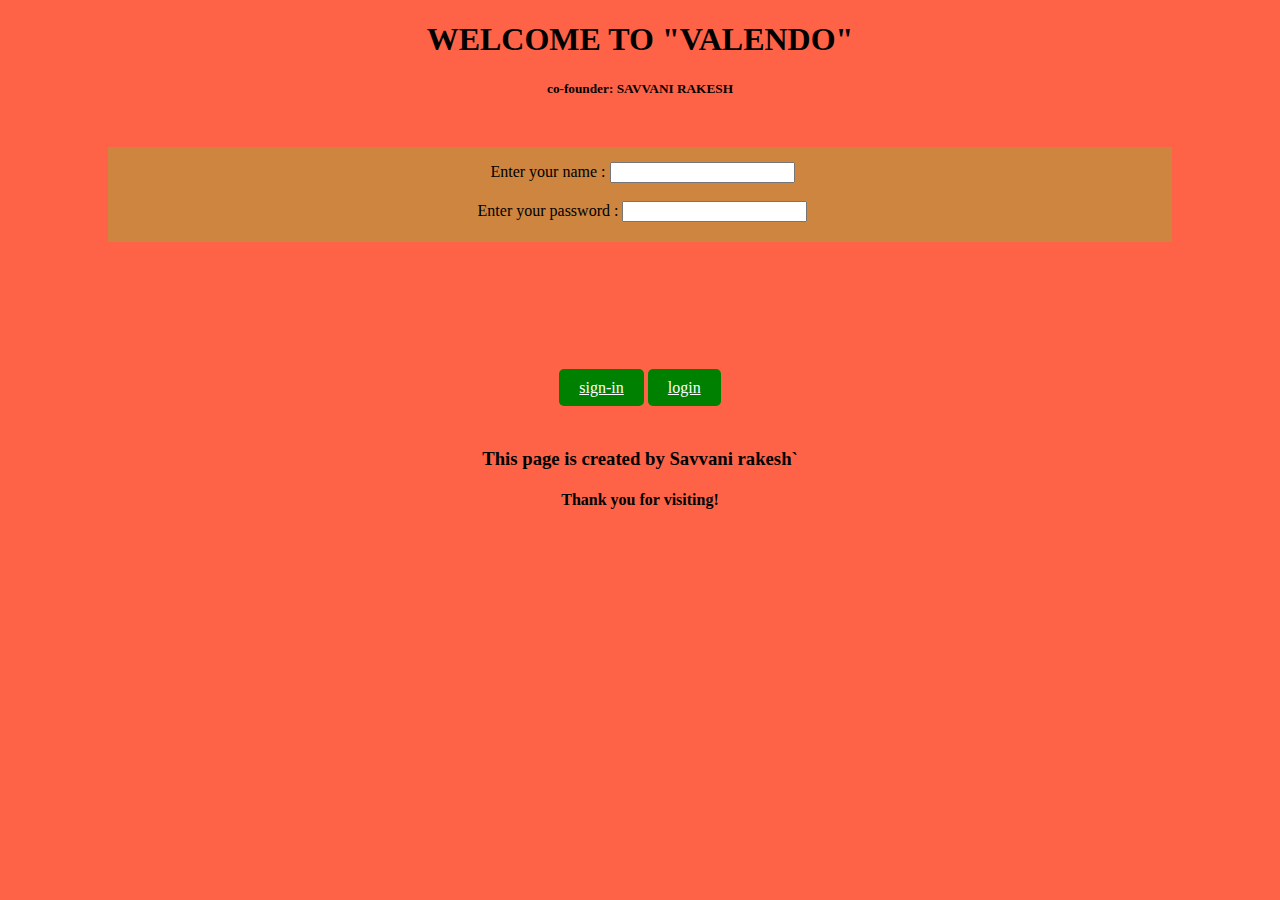
<file: index.html>
<!DOCTYPE html>
<html lang="en">
<head>
    <meta charset="UTF-8">
    <meta name="viewport" content="width=device-width, initial-scale=1.0">
    <title>Document</title>
    <link rel="stylesheet" href="style.css">
</head>
<body>
    <h1 align="center">WELCOME TO "VALENDO" <BR></h1>
    <H5 align="center">co-founder: SAVVANI RAKESH</H5>
   <form align="center">
    <label>Enter your name :</label>
    <input type="text">
    <br>
    <br
    <label>Enter your password :</label>
    <input type="password">
   </form>
    <br>
    <br>
   <section align="center">
        <a href="formwithcolor.html" type="button" style="background-color: green; color: white; padding: 10px 20px; border: none; border-radius: 5px; cursor: pointer;">sign-in</a>
           <a href="today.html" type="button" style="background-color: green; color: white; padding: 10px 20px; border: none; border-radius: 5px; cursor: pointer;">login</a>
   </section>
</body>
<footer>
    <h3 align="center">This page is created by Savvani rakesh`</h3>
    <h4 align="center">Thank you for visiting!</h4>
</footer>
</html>
</file>
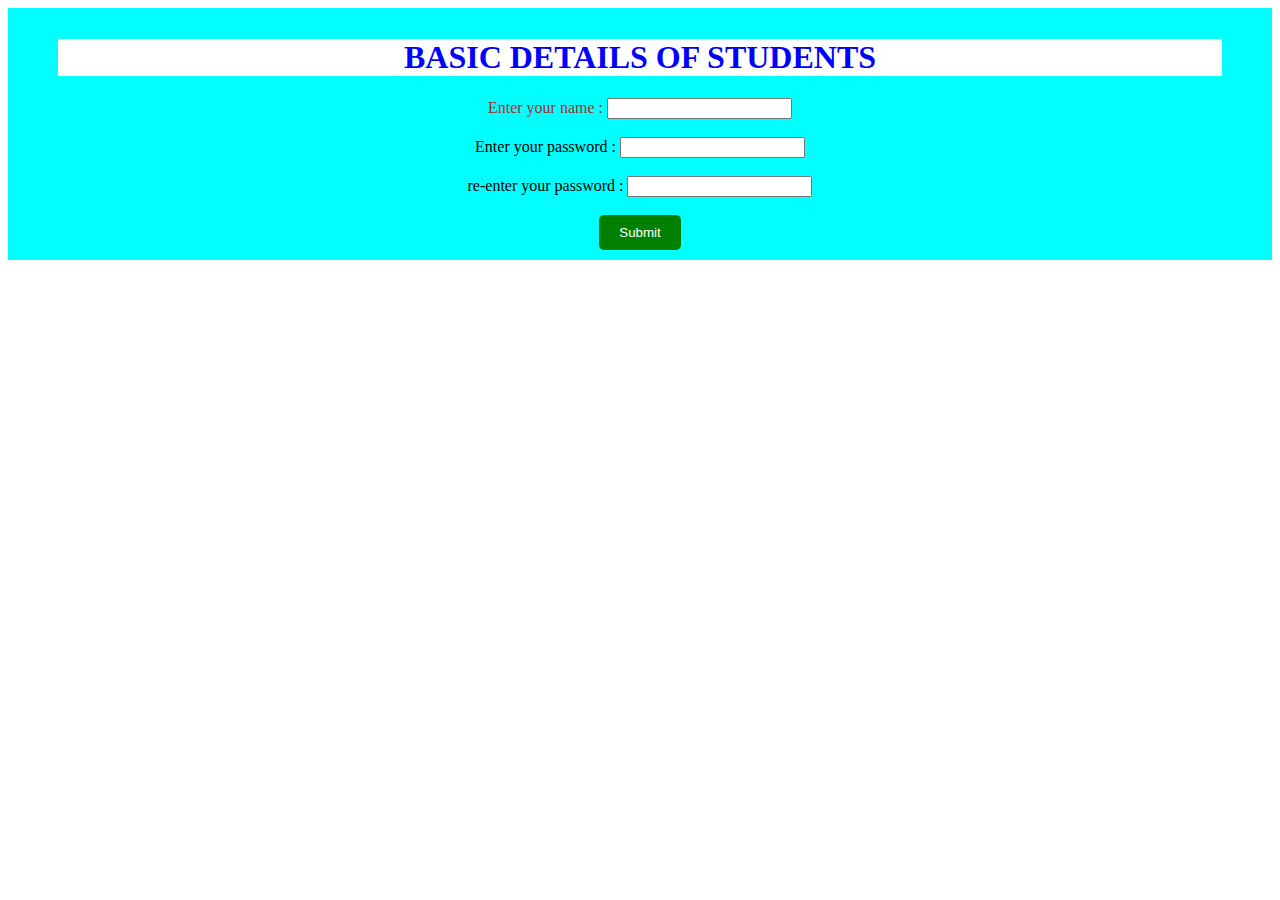
<file: formwithcolor.html>
<!DOCTYPE html>
<html lang="en">
<head>
    <meta charset="UTF-8">
    <meta name="viewport" content="width=device-width, initial-scale=1.0">
    <title>Document</title>
    <style>
        form{
            background-color: aqua;
            padding: 10px 50px;
        }
        header{
            background-color:white;
            color: blue;
        }
        label{
            color: brown;
        }
    </style>
</head>
<body>
    <form align="center">
        <header>
            <h1 align="center">BASIC DETAILS OF STUDENTS</h1>
        </header>
        <body>
            <label>Enter your name :</label>
            <input type="text"><br><br>
            <lable>Enter your password   :</lable>
            <input type="text"><br><br>
            <lable>re-enter your password :</lable>
            <input type="text">
            <br><br>
            <input type="button" value="Submit" style="background-color: green; color: white; padding: 10px 20px; border: none; border-radius: 5px; cursor: pointer;">
        </body>
        
    </form>
    
</body>
</html>
</file>
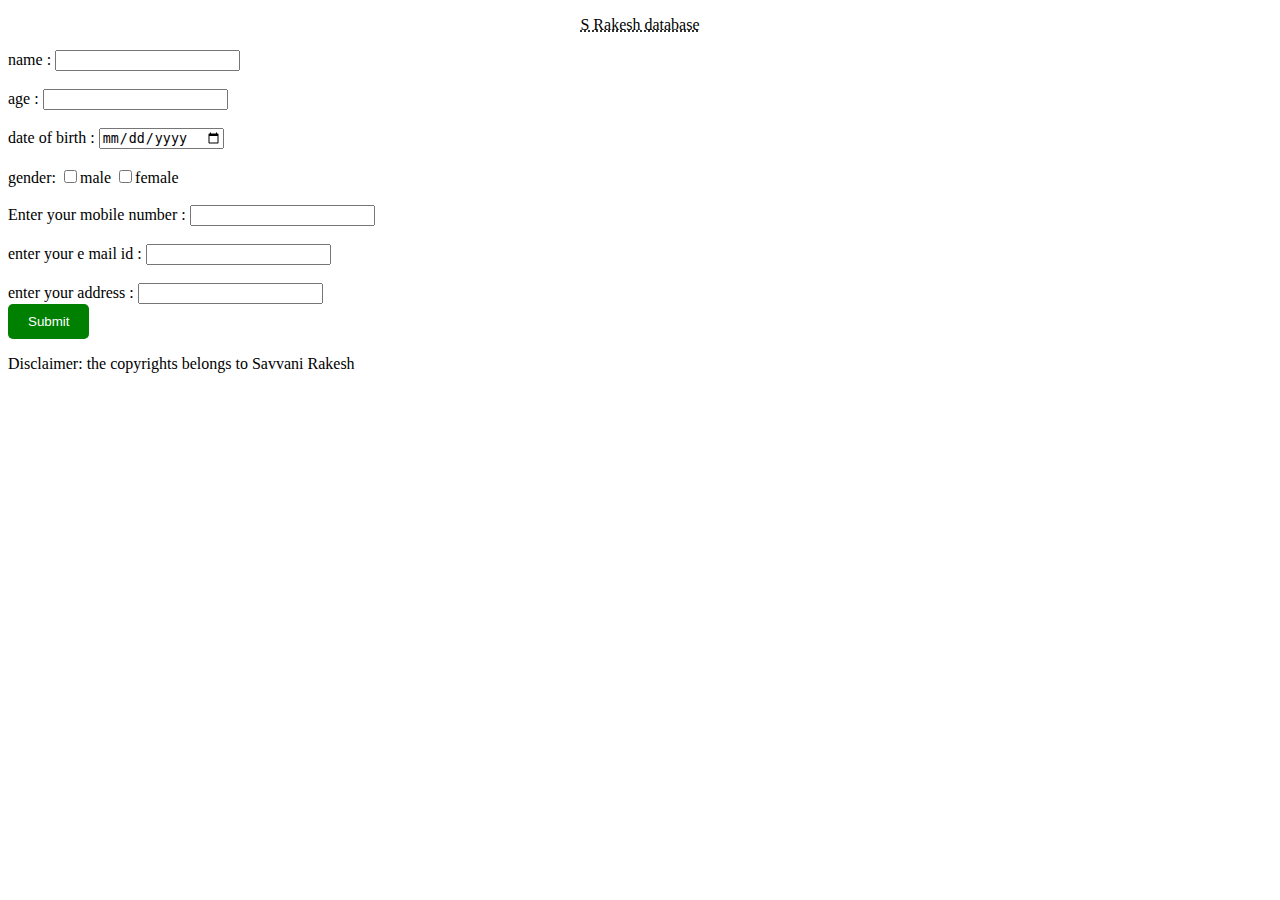
<file: today.html>
<!DOCTYPE html>
<html lang="en">
<head>
    <meta charset="UTF-8">
    <meta name="viewport" content="width=device-width, initial-scale=1.0">
    <title>Document</title>
</head>
<body>
    <p align="center"><abbr title="savvani rakesh ">S Rakesh database </p>
        <form >
            <lable>name :</lable>
            <input type="text"><br><br>
            <lable>age :</lable>
            <input type="number"><br><br>
            <lable>date of birth :</lable>
            <input type="date"><br>
            <br>
            <lable>gender:</lable>
            <input type="checkbox" />male
            <input type="checkbox" />female<br><br>
            <label>Enter your mobile number :</label>
            <input type="number"><br><br>
            <lable>enter your e mail id :</lable>
            <input type="email" /><br><br>
            <lable>enter your address :</lable>
            <input type="text">
        </form>
        <input type="submit" value="Submit" style="background-color: green; color: white; padding: 10px 20px; border: none; border-radius: 5px; cursor: pointer;">

</body>
<footer>
    <p>Disclaimer: the copyrights belongs to Savvani Rakesh</p>
</footer>
</html>
</file>
<file: style.css>
form {
    background-color: peru;
    padding : 15px 0px 20px 5px;
    margin: 50px 100px 50px 100px;
    border: 1px 2px 5px 1px;
}
section {
    padding : 1px 5px 1px 5px;
    margin: 50px 100px 50px 100px;
    border: 1px 2px 5px 1px;
}
body {
    background-color: tomato;
}
</file>
